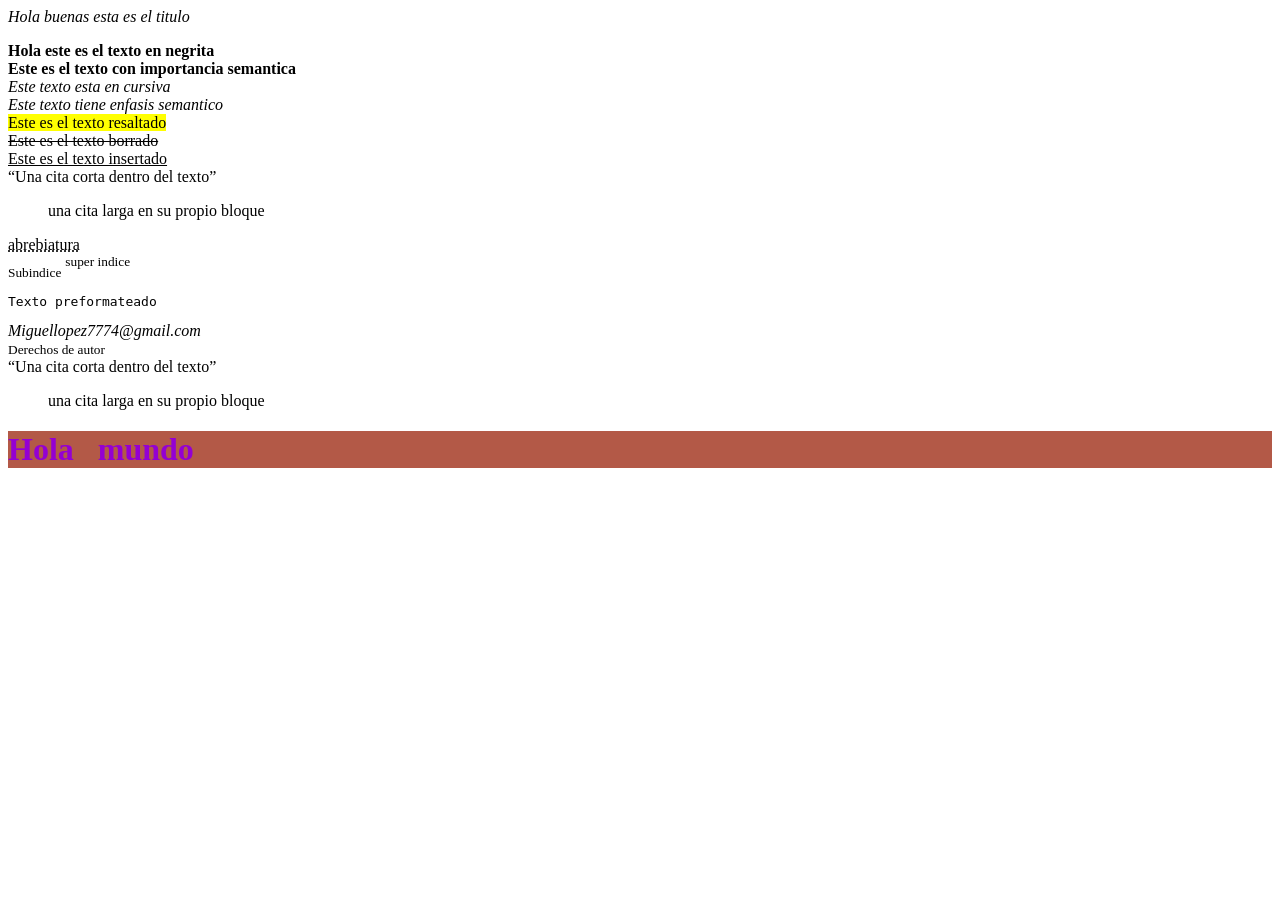
<file: MARCAS EZ/Index.html>
<!DOCTYPE html>
<html lang="en">
<head>
    <meta charset="UTF-8">
    <meta name="viewport" content="width=device-width, initial-scale=1.0">
    <title>Practicando HTML</title>
    <cite>Hola buenas esta es el titulo</cite>
</head>
<body>
    <p>
        <div>
            <b>Hola este es el texto en negrita</b>
        </div>
        <div>
            <strong>Este es el texto con importancia semantica</strong>
        </div>
        <div>
            <i>Este texto esta en cursiva</i>
        </div>
        <div>
            <em>Este texto tiene enfasis semantico</em>
        </div>
        <div>
            <mark>Este es el texto resaltado</mark>
        </div>
        <div>
            <del>Este es el texto borrado</del>
        </div>
        <div>
            <ins>Este es el texto insertado</ins>
        </div>
        <div>
            <q>Una cita corta dentro del texto</q> <blockquote>una cita larga en su propio bloque</blockquote>
        </div>
        <div>
            <abbr title="acronimo">abrebiatura</abbr>
        </div>
        <div>
            <sub>Subindice</sub> <sup>super indice</sup>
        </div>
        <div>
            <pre>Texto preformateado</pre>
        </div>
        <div>
            <address>Miguellopez7774@gmail.com</address>
        </div>
        <div>
            <small>Derechos de autor</small>
        </div>
        <div>
            <q>Una cita corta dentro del texto</q> <blockquote>una cita larga en su propio bloque</blockquote>
        </div>
        
        <style type="text/css">
            h1 {
                color: darkviolet;
                background-color: rgb(179, 89, 71);
            }
        </style> 
        <div>
            <h1>Hola &nbsp; mundo</h1>
        </div>
    </p>
    
</body>
</html>
</file>
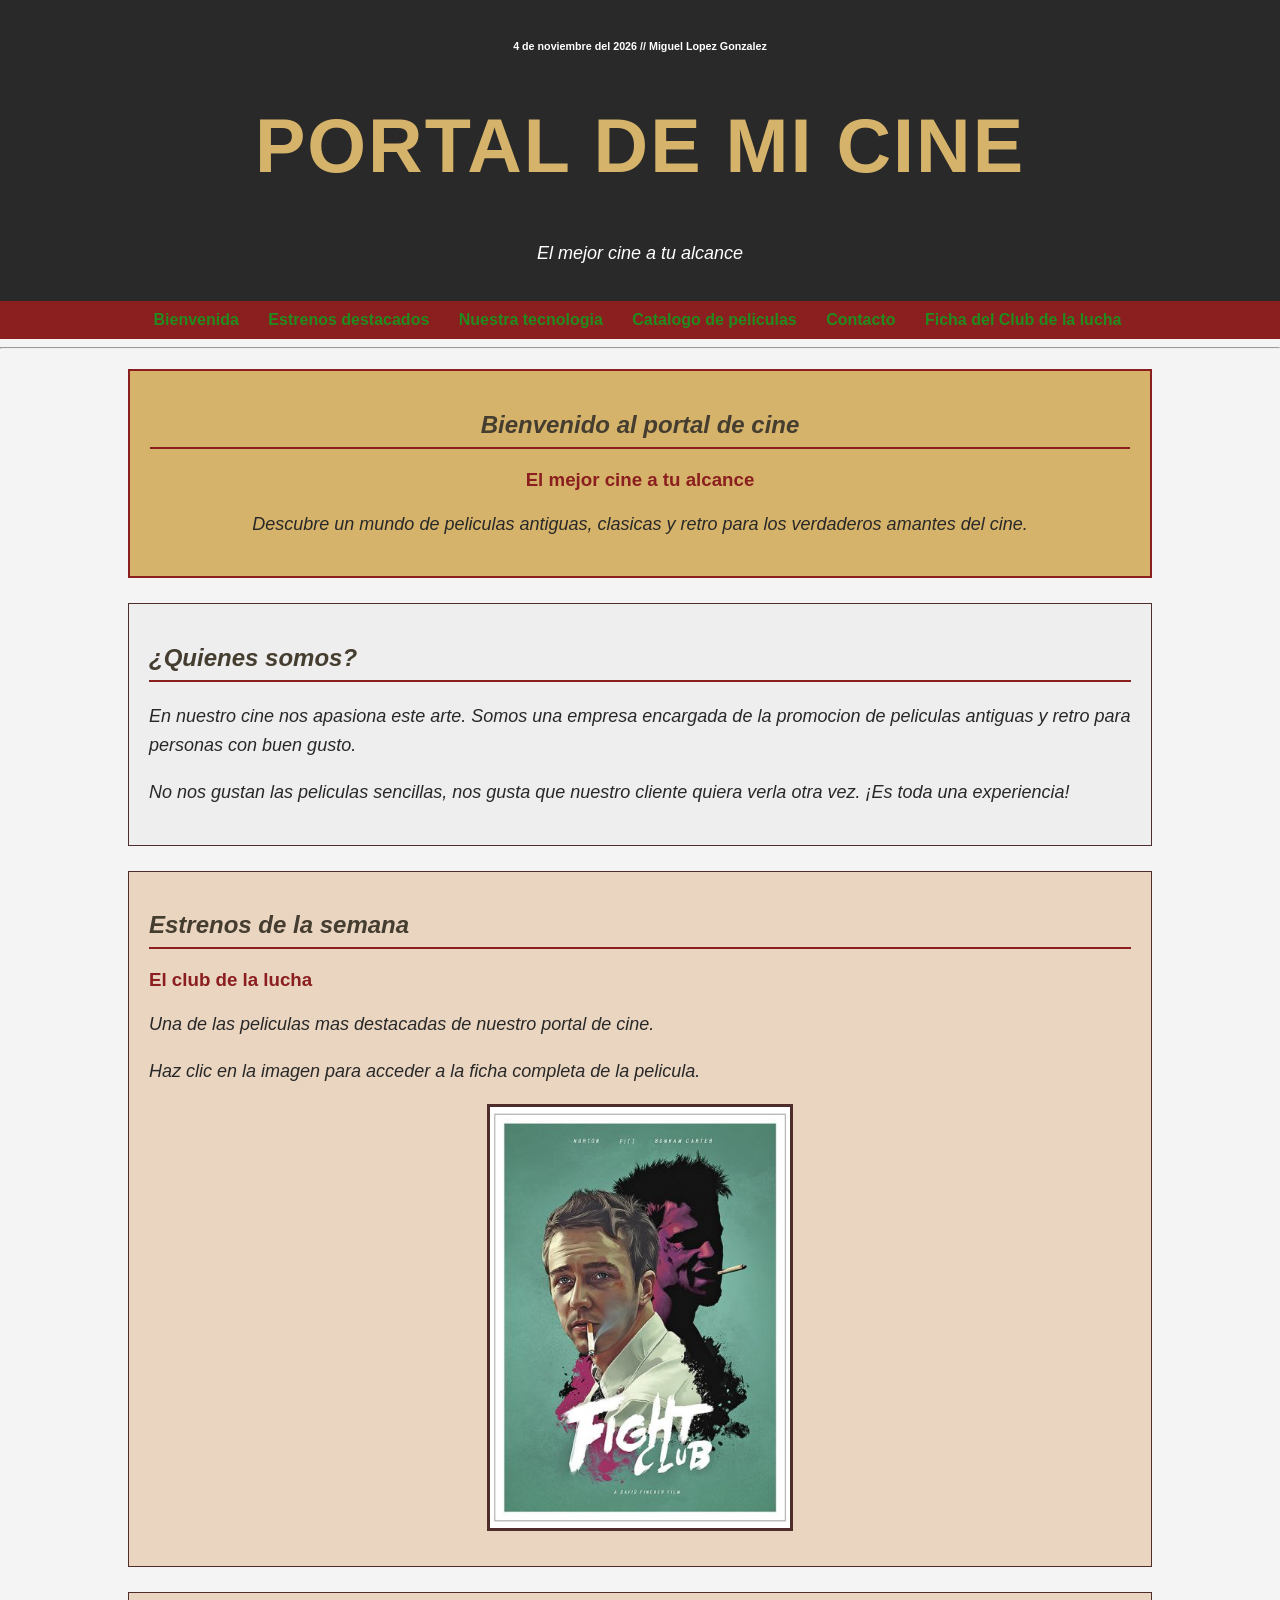
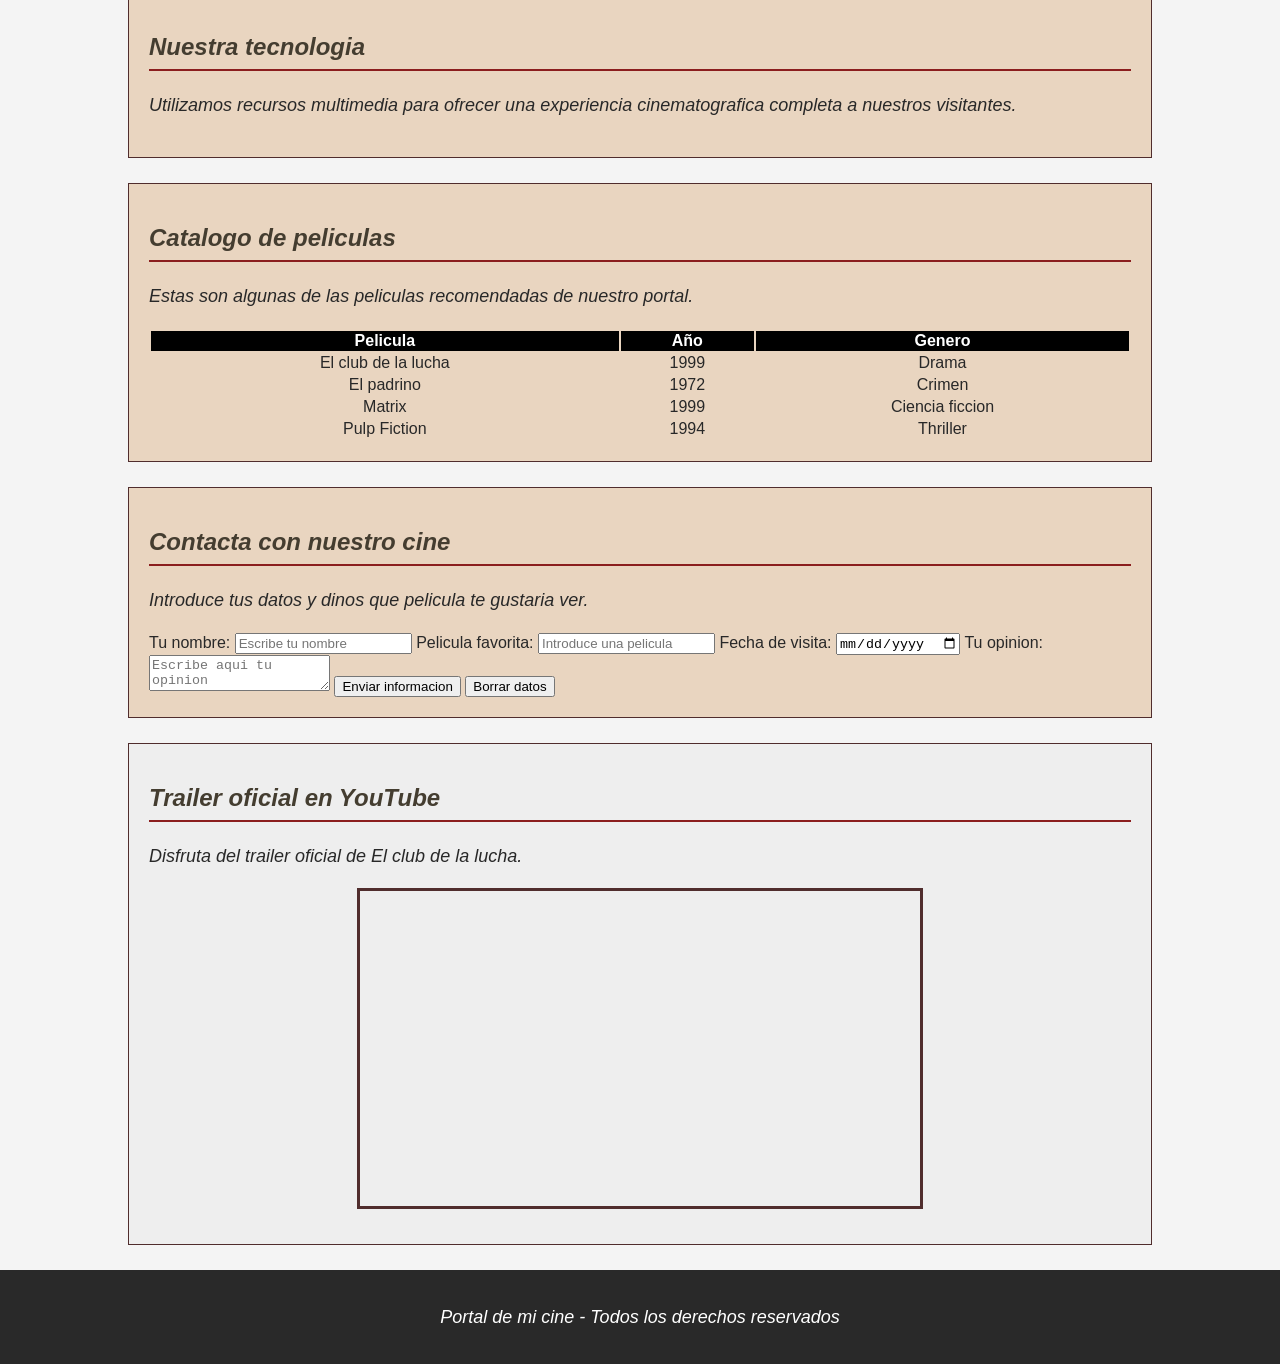
<file: MARCAS EZ/MIcine/Index.html>
<!DOCTYPE html>
<html lang="es">

<head>
    <meta charset="UTF-8">
    <meta name="viewport" content="width=device-width, initial-scale=1.0">
    <title>Fight Club</title>
    <link rel="stylesheet" href="Styles.css">
</head>

<body>

    <!-- Cabecera principal -->
    <header>
        <h6>4 de noviembre del 2026 // Miguel Lopez Gonzalez</h6>
        <h1>PORTAL DE MI CINE</h1>
        <p>El mejor cine a tu alcance</p>
    </header>

    <!-- Menu de navegacion -->
    <nav>
        <ul class="Listatab">
            <li><a href="Index.html">Bienvenida</a></li>
            <li><a href="#estrenos">Estrenos destacados</a></li>
            <li><a href="#tecnologia">Nuestra tecnologia</a></li>
            <li><a href="#tabla">Catalogo de peliculas</a></li>
            <li><a href="#formulario">Contacto</a></li>
            <li>
                <a href="Paginas/Pelicula.html">
                    Ficha del Club de la lucha
                </a>
            </li>
        </ul>
    </nav>

    <hr>

    <main>

        <!-- Seccion de bienvenida -->
        <section id="H67">
            <h2>Bienvenido al portal de cine</h2>
            <h3>El mejor cine a tu alcance</h3>

            <p>
                Descubre un mundo de peliculas antiguas,
                clasicas y retro para los verdaderos amantes del cine.
            </p>
        </section>

        <!-- Articulo de presentacion -->
        <article id="Articulo">
            <h2>¿Quienes somos?</h2>

            <p>
                En nuestro cine nos apasiona este arte.
                Somos una empresa encargada de la promocion
                de peliculas antiguas y retro para personas
                con buen gusto.
            </p>

            <p>
                No nos gustan las peliculas sencillas,
                nos gusta que nuestro cliente quiera verla
                otra vez. ¡Es toda una experiencia!
            </p>
        </article>

        <!-- Seccion de estrenos -->
        <section id="estrenos">
            <h2>Estrenos de la semana</h2>

            <h3>El club de la lucha</h3>

            <p>
                Una de las peliculas mas destacadas
                de nuestro portal de cine.
            </p>

            <p>
                Haz clic en la imagen para acceder
                a la ficha completa de la pelicula.
            </p>

            <a href="./Paginas/Pelicula.html">
                <img src="./IMG/file_79_106.jpg"
                alt="Fight Club">
            </a>
        </section>

        <!-- Seccion de tecnologia -->
        <section id="tecnologia">
            <h2>Nuestra tecnologia</h2>

            <p>
                Utilizamos recursos multimedia para ofrecer
                una experiencia cinematografica completa
                a nuestros visitantes.
            </p>
        </section>

        <!-- Tabla dentro de un recuadro -->
        <section id="tabla">
            <h2>Catalogo de peliculas</h2>

            <p>
                Estas son algunas de las peliculas
                recomendadas de nuestro portal.
            </p>

            <table>
                <tr>
                    <th>Pelicula</th>
                    <th>Año</th>
                    <th>Genero</th>
                </tr>

                <tr>
                    <td>El club de la lucha</td>
                    <td>1999</td>
                    <td>Drama</td>
                </tr>

                <tr>
                    <td>El padrino</td>
                    <td>1972</td>
                    <td>Crimen</td>
                </tr>

                <tr>
                    <td>Matrix</td>
                    <td>1999</td>
                    <td>Ciencia ficcion</td>
                </tr>

                <tr>
                    <td>Pulp Fiction</td>
                    <td>1994</td>
                    <td>Thriller</td>
                </tr>
            </table>
        </section>

        <!-- Formulario -->
        <section id="formulario">
            <h2>Contacta con nuestro cine</h2>

            <p>
                Introduce tus datos y dinos que pelicula
                te gustaria ver.
            </p>

            <form action="#" method="get">

                <label for="nombre">Tu nombre:</label>

                <input type="text" id="nombre"
                name="nombre" placeholder="Escribe tu nombre">

                <label for="pelicula">Pelicula favorita:</label>

                <input type="text" id="pelicula"
                name="pelicula" placeholder="Introduce una pelicula">

                <label for="fecha">Fecha de visita:</label>

                <input type="date" id="fecha" name="fecha">

                <label for="opinion">Tu opinion:</label>

                <textarea id="opinion" name="opinion"
                placeholder="Escribe aqui tu opinion"></textarea>

                <button type="submit">Enviar informacion</button>

                <button type="reset">Borrar datos</button>

            </form>
        </section>

        <!-- Articulo del trailer -->
        <article id="Trailer">
            <h2>Trailer oficial en YouTube</h2>

            <p>
                Disfruta del trailer oficial de
                El club de la lucha.
            </p>

            <iframe
                width="560"
                height="315"
                src="https://www.youtube.com/embed/iBsiL3NaqhE"
                title="Trailer de Fight Club"
                allow="accelerometer; autoplay; clipboard-write; encrypted-media; gyroscope; picture-in-picture; web-share"
                allowfullscreen>
            </iframe>
        </article>

    </main>

    <!-- Pie de pagina -->
    <footer>
        <p>Portal de mi cine - Todos los derechos reservados</p>
    </footer>

</body>
</html>
</file>
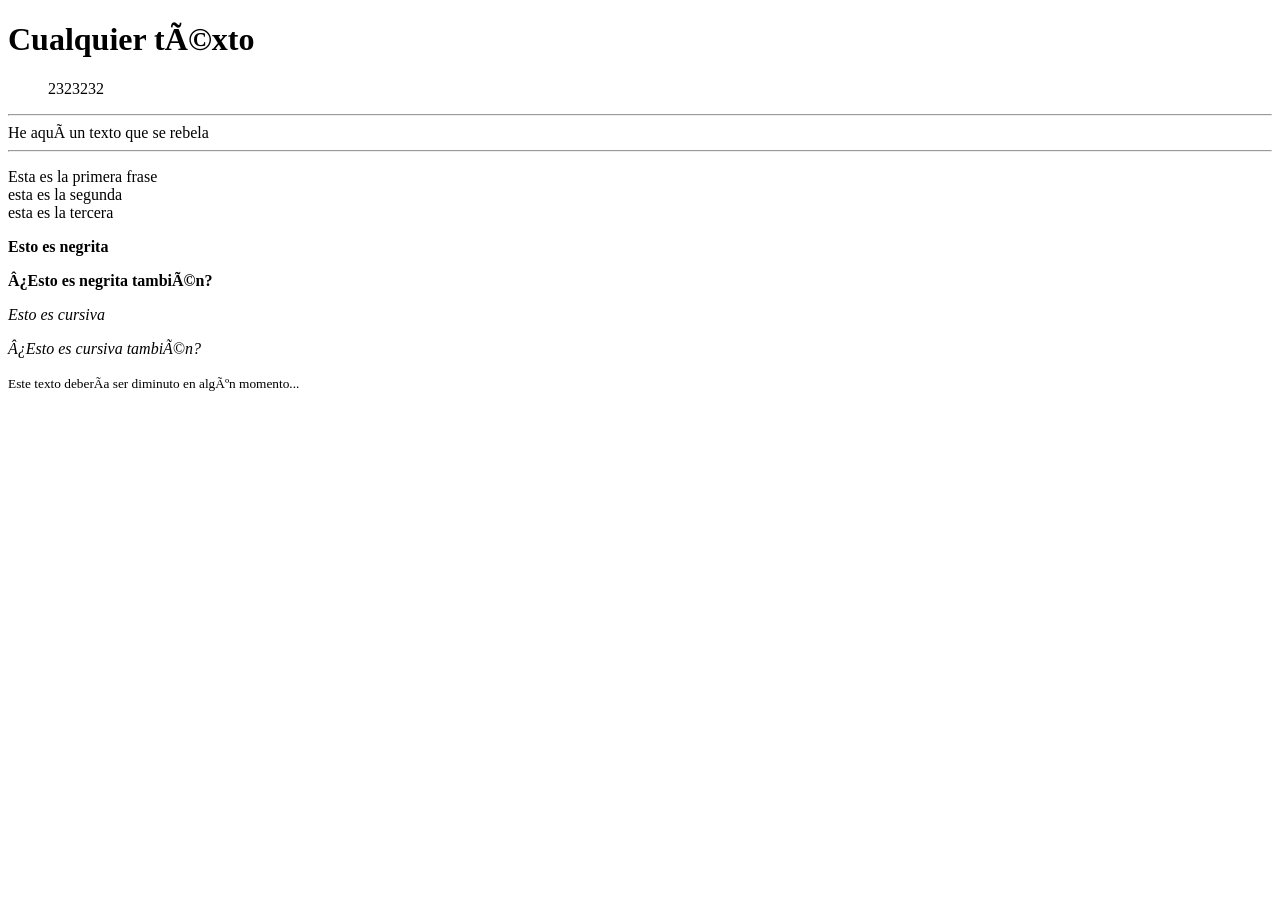
<file: MARCAS EZ/MiDocumentoHTML.html>
<!DOCTYPE html>
<html lang="en">
<head>
    <meta charset="uft-8" author="Miguel Lopez">
    <meta name="viewport" content="width=device-width, initial-scale=1.0">
    <title>AC Bercial</title>
</head>
<body>
    <h1>Cualquier téxto</h1>
    <dir>2323232</dir>
    <div>
        <p><hr/>He aquí un texto que se rebela <hr/></p>
    </div>
    <div>
        <p id="saltos">Esta es la primera frase <br/> esta es la segunda <br/> esta es la tercera</p>
    </div>
    <div>
        <p id="negritas"><b>Esto es negrita</b></p>
    </div>
    <div>
        <p><strong> ¿Esto es negrita también? </strong></p>
    </div>
    <div>
        <p id="Cursiva"><i> Esto es cursiva </i></p>
    </div>
    <div>
        <p><em> ¿Esto es cursiva también?</em></p>
    </div>
    <div>
        <p class="diminuto"><small>Este texto debería ser diminuto en algún momento...</small></p>
    </div>

</body>
</html>
</file>
<file: MARCAS EZ/MIcine/Styles.css>
/* Estilo general de la pagina */
body {
    font-family: Arial, Helvetica, sans-serif;
    color: rgb(40, 40, 40);
    background-color: #f4f4f4;
    margin: 0;
}

/* Cabecera principal */
header {
    background-color: #292929;
    color: white;
    padding: 15px;
    text-align: center;
}

header h1 {
    font-size: 2cm;
    text-transform: uppercase;
    letter-spacing: 2px;
    color: #d6b36a;
}

/* Menu de navegacion */
nav {
    background-color: #8b1e1e;
    padding: 10px;
}

nav ul {
    list-style-type: none;
    text-align: center;
    padding: 0;
    margin: 0;
}

nav li {
    display: inline-block;
    margin: 10px;
}

nav a {
    color: white;
    text-decoration: none;
    font-weight: bold;
}

/* Contenido principal */
main {
    width: 80%;
    margin: 20px auto;
}

/* Estilo de los recuadros */
section {
    background-color: #e9d5c0;
    padding: 20px;
    border: 1px solid #502d2d;
    margin-bottom: 25px;
}

/* Recuadro de bienvenida */
#H67 {
    background-color: #d6b36a;
    border: 2px solid #8b1e1e;
    text-align: center;
}

/* Articulos */
article {
    background-color: #eeeeee;
    padding: 20px;
    border: 1px solid #502d2d;
    margin-bottom: 25px;
}

/* Titulos */
h1, h2 {
    color: rgb(68, 61, 48);
}

h2, p {
    font-style: italic;
}

h2 {
    border-bottom: 2px solid #8b1e1e;
    padding-bottom: 8px;
}

h3 {
    color: #8b1e1e;
}

/* Texto */
h1 {
    text-align: center;
    text-transform: uppercase;
    letter-spacing: 2px;
}

p {
    font-size: 18px;
    line-height: 1.6;
}

/* Listas dentro de las secciones */
section ul {
    list-style-type: square;
}

/* Texto destacado */
article em {
    color: rgb(226, 43, 43);
    font-weight: bold;
}

/* Imagen de la pelicula */
img {
    width: 300px;
    max-width: 100%;
    display: block;
    margin: 15px auto;
    border: 3px solid #502d2d;
}

/* Video */
iframe {
    max-width: 100%;
    display: block;
    margin: 15px auto;
    border: 3px solid #502d2d;
}

/* Pie de pagina */
footer {
    background-color: #292929;
    color: white;
    text-align: center;
    padding: 15px;
}

nav ul li{
    display: inline;
    margin-right: 15px;
}
a:link, a:visited{
    color: #228b1e;
}

a:hover {
    color: #000000;
}

a:active{
    color: #d6b36a;
}

table {
    width: 100%;
    
}
th, td {
    border: solid color(srgb rgb(0, 0, 0) rgb(0, 0, 0) blue);
    text-align: center;
}

th {
    background-color: #000000;
    color: #ffff;
    
}
</file>
